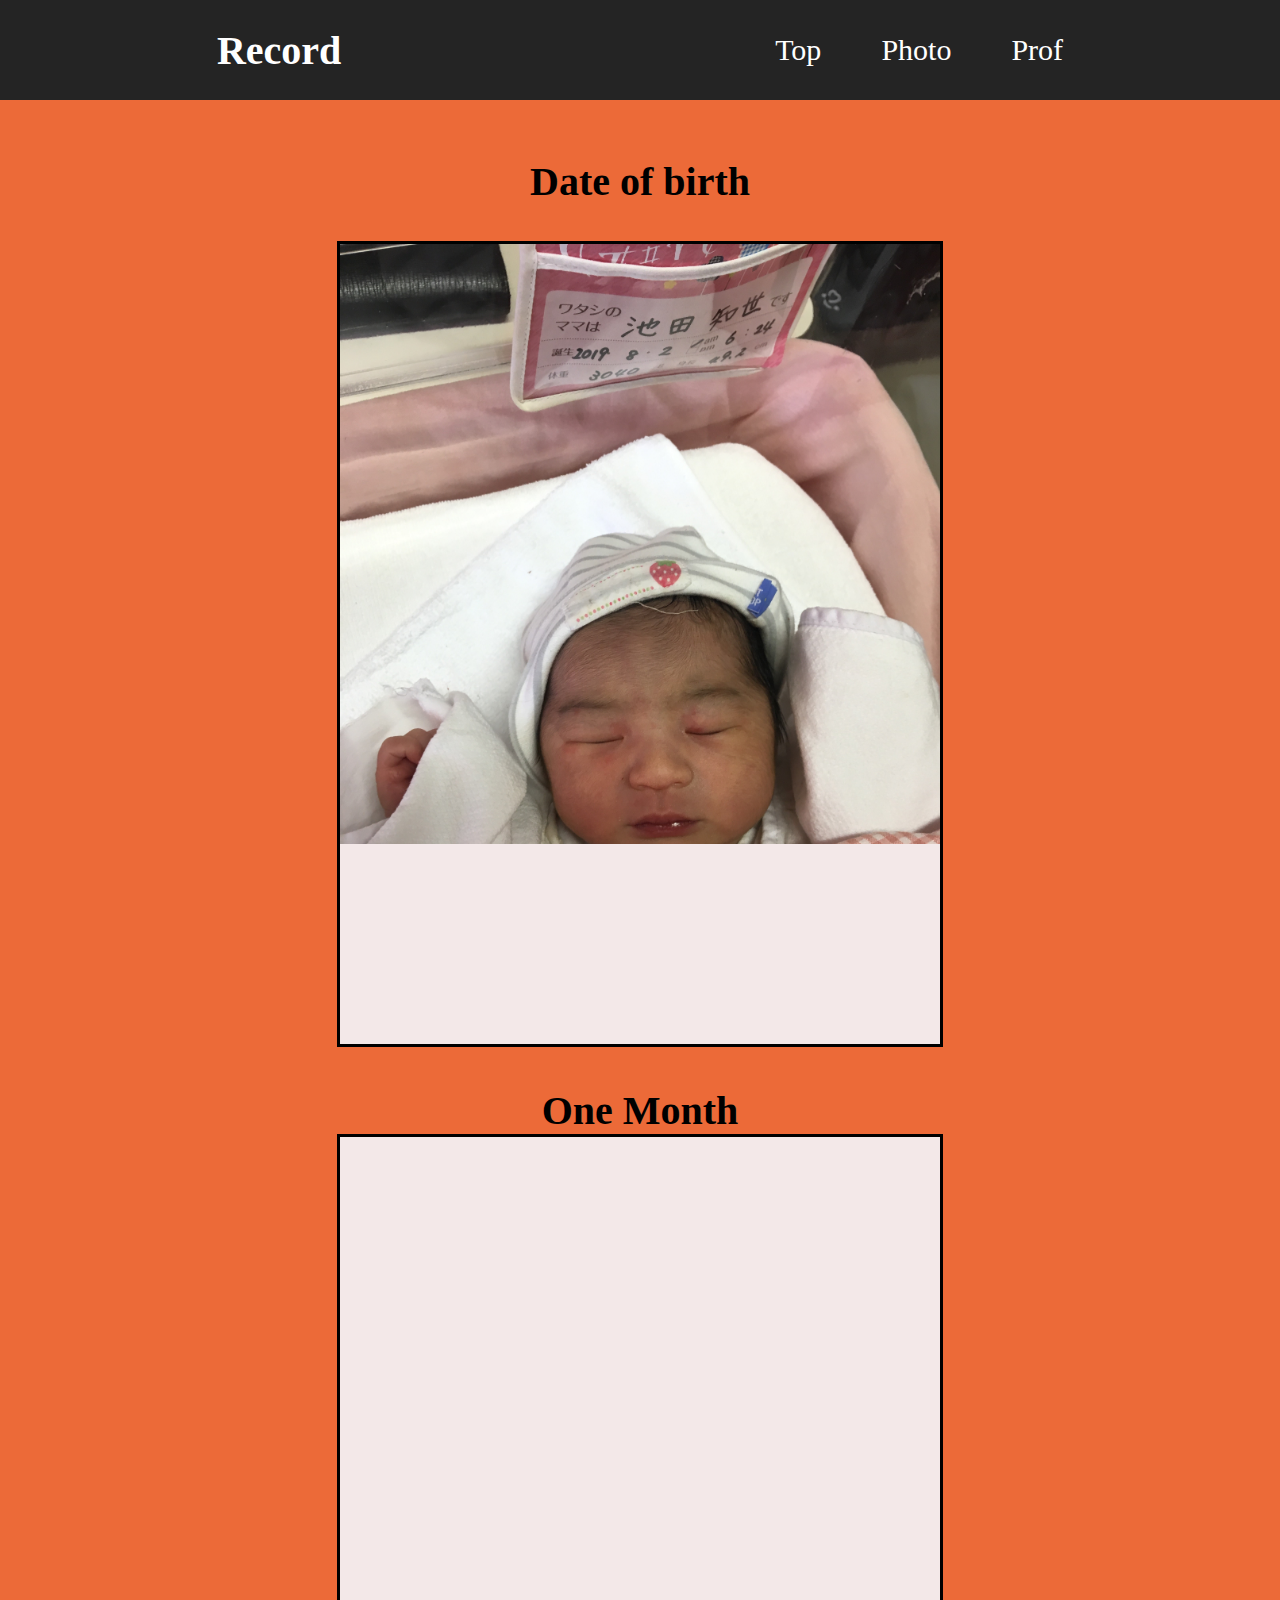
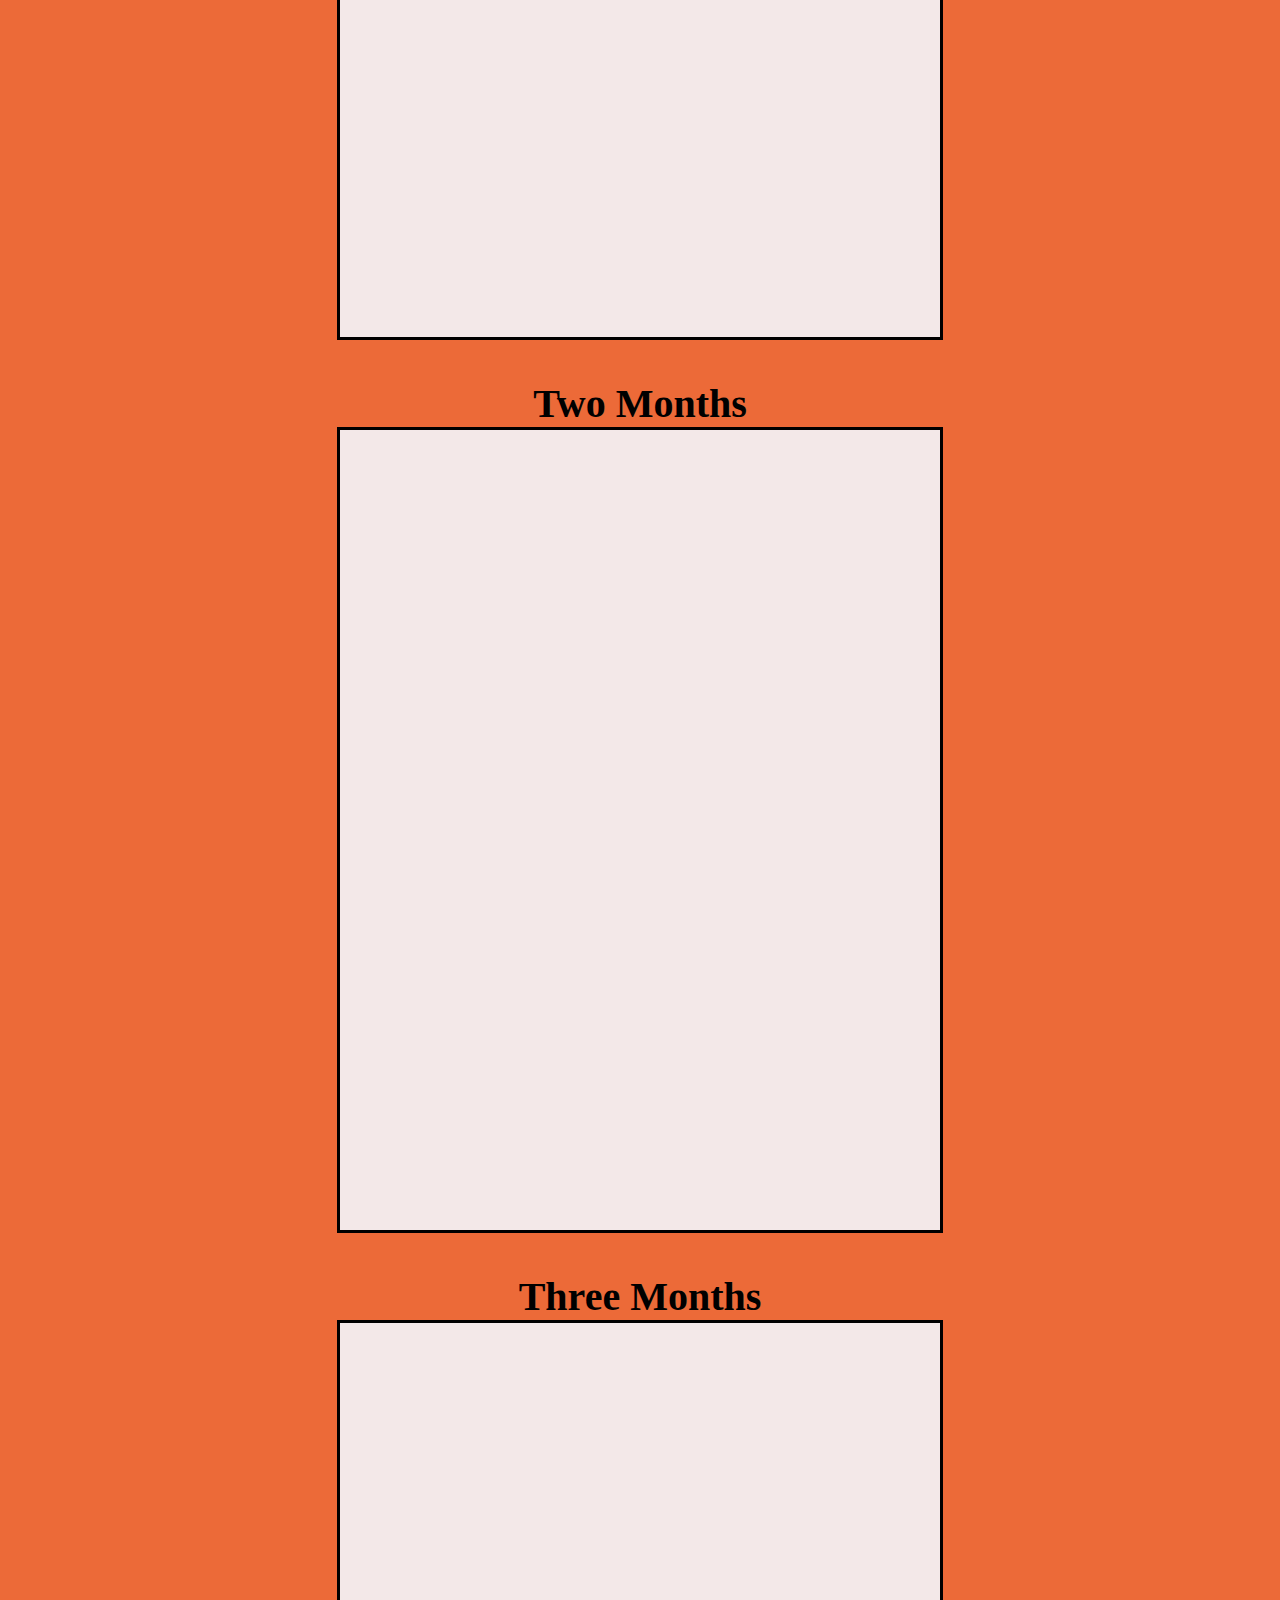
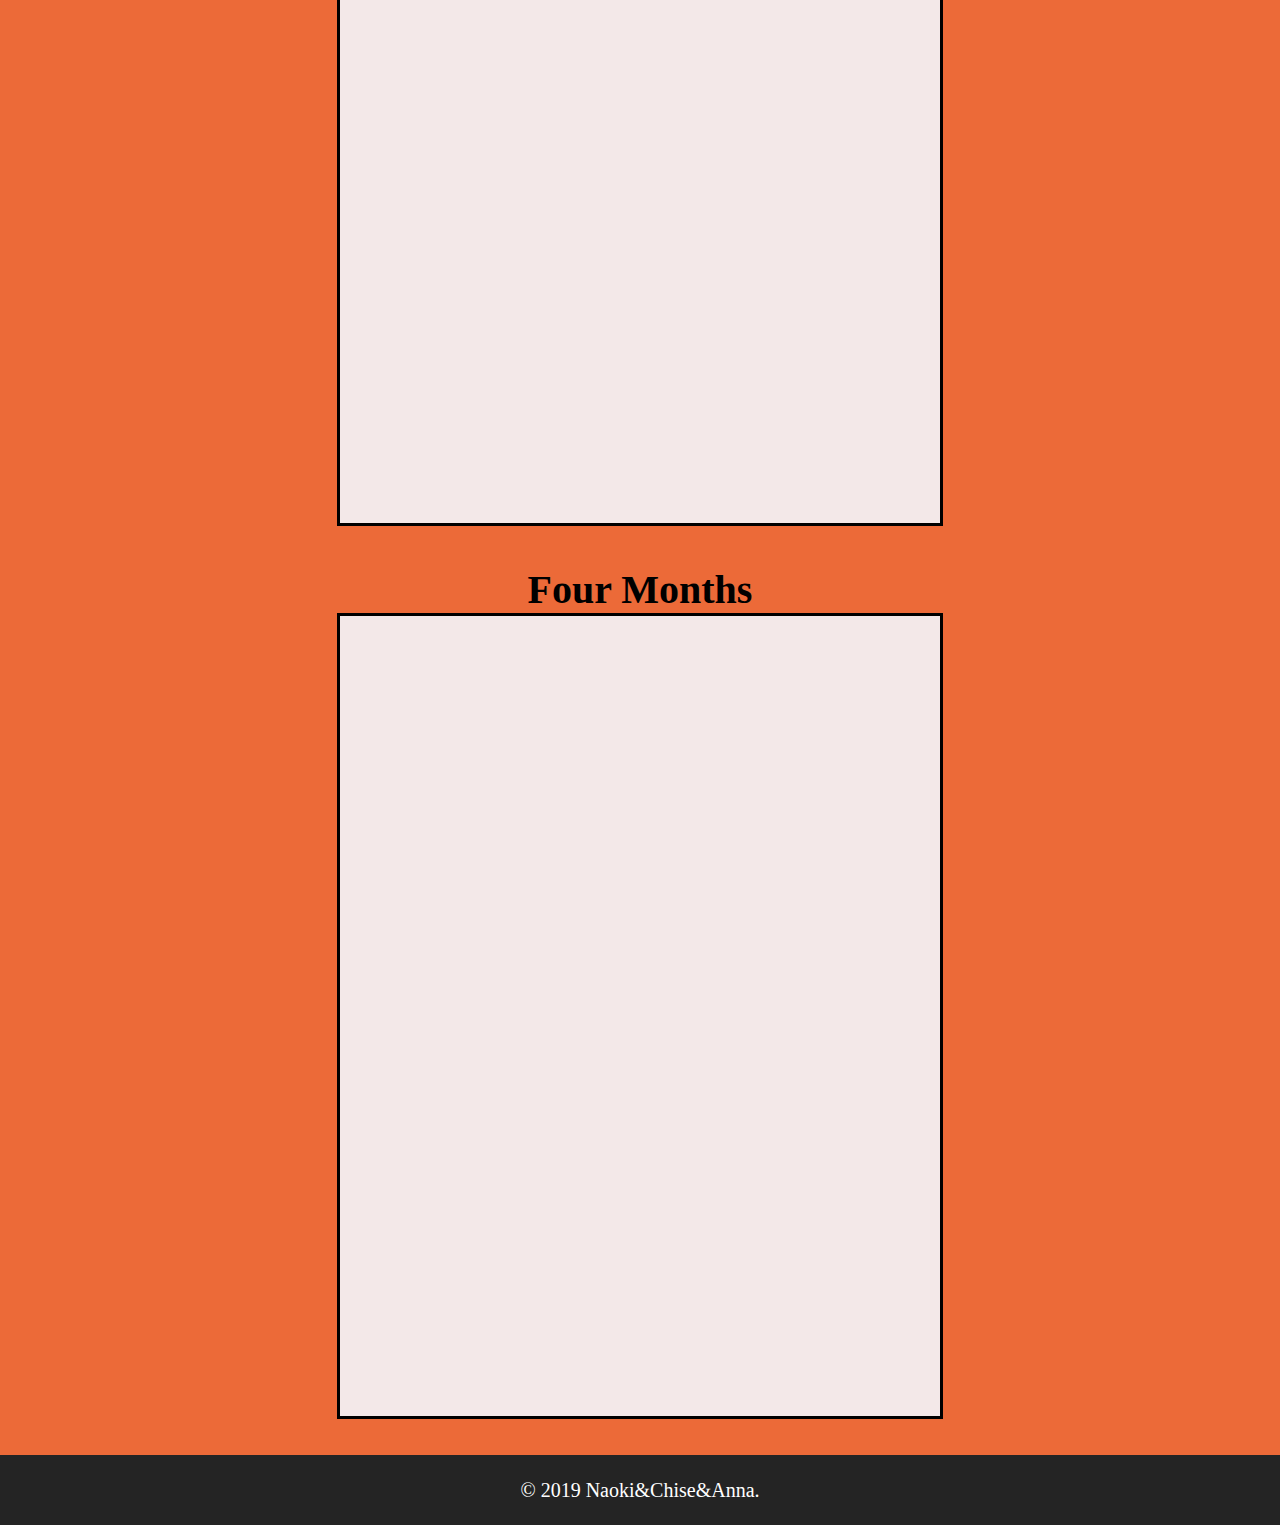
<file: index2.html>
<!DOCTYPE html>
<html lang="ja">

<head>
    <meta charset="UTF-8">
    <meta name="viewport" content="width=device-width, initial-scale=1.0">
    <meta http-equiv="X-UA-Compatible" content="ie=edge">
    <title>Record</title>
    <link rel="stylesheet" href="./assets/css/reset.css">
    <link rel="stylesheet" href="./assets/css/style2.css">
</head>

<body>
    <header>
        <h1>Record</h1>
        <ul>
            <li><a href="index.html">Top</a></li>
            <li><a href="index3.html">Photo</a>
            </li>
            <li><a href="https://eloquent-rosalind-86dc92.netlify.com">Prof</a></li>
        </ul>
    </header>

    <main>

        <div class="title">
            <br>
            <h2>Date of birth</h2>
        </div>
        <br>
        <br>

        <div class="box1">
            <div class="pic"></div>
            <div class="span sample fade_off ">BIRTH:2019年8月2日6:24</div>
            <p class="sample fade_off">
                とても元気な産声を上げ、杏奈ちゃん誕生する。妻は、出産中凄く頑張っていたが全く記憶がないと後日聞き、驚きました。先生には、「もう生まれるんじゃない」と言われていたが、全然生まれる気配がなくとても待ち遠しかったです。いざ生まれるとなぜか寂しくもありました。ですが無事に生まれてきてくれて本当によかった。
            </p>
        </div>
        <div class="title">
            <h2>One Month</h2>

        </div>
        <div class="box1">
            <div class="pic2 sample fade_off"></div>
            <div class="span sample fade_off">Progress:2019年9月2日</div>
            <p class="sample fade_off">
                一ヶ月目、夜泣きも少なくとても偉い、杏奈ちゃん。お風呂が好きで入れた時は、ニコニコご機嫌。狭い家でも文句一つ言わず、孝行娘。今のところは父に似ずスリム！！これをいつ迄維持できるのだろうか？？体重も、身長も平均値！！順調に成長しているよう。親族からも大人気、アイドル的存在に！！
            </p>
        </div>
        <div class="title">
            <h2>Two Months</h2>
        </div>
        <div class="box1">
            <div class="pic3 sample fade_off"></div>
            <div class="span sample fade_off">Progress:2019年10月2日</div>
            <p class="sample fade_off">
                二ヶ月目、相変わらず夜泣きも少なく順調！！うんちをするのが苦手みたいで、三日に一回しか出ず。母、奮闘中！！目も少しずつ見えてきているのか目で動く物を追うことがスムーズにできる。運動神経には期待できるかもしれない。お宮参りも無事に終了、初めての外出でとても眩しそうでした。成長が楽しみ！！
            </p>
        </div>
        <div class="title">
            <h2>Three Months</h2>
        </div>
        <div class="box1">
            <div class="pic4 sample fade_off"></div>
            <div class="span sample fade_off">Progress:2019年11月2日</div>
            <p class="sample fade_off">
                三ヶ月目、うんちも一日一回でるように！！すくすく成長中。体もかなりがっしりｗｗ段々と父の遺伝子が本領発揮し始めたのか、かなり丸々とCUTEな感じに二ヶ月前とはまるで別人首ももっとしっかりすればお散歩たくさんいけるので楽しみ。このペースで成長すればどこまで大きくなるのだろうか？女の子なので少し心配。
            </p>
        </div>
        <div class="title">
            <h2>Four Months</h2>
        </div>
        <div class="box1">
            <div class="pic5 sample fade_off"></div>
            <div class="span sample fade_off">Progress:2019年12月2日</div>
            <p class="sample fade_off">
                四ヶ月目、体重を聞いてビックリ！！7キロオーバー写真を見ると！！私の幼少期にそっくり。眉毛も濃ゆいｗ女の子なので少し可哀相ー将来は脱毛決定かなー今月も、父の遺伝子が強すぎるのか、母の遺伝子がまだ顔をだしてないです。12月の終わりには、会えるので楽しみです。    
            </p>
        </div>
        <br>
        <br>


    </main>
    <footer>
        <p>© 2019 Naoki&Chise&Anna.</p>
    </footer>
    <script src="https://code.jquery.com/jquery-3.4.1.min.js"
        integrity="sha256-CSXorXvZcTkaix6Yvo6HppcZGetbYMGWSFlBw8HfCJo=" crossorigin="anonymous"></script>
    <script src="./assets/js/app.js"></script>
</body>

</html>
</file>
<file: assets/css/style2.css>
@charset "utf-8";
* {
    text-decoration: none;
    font-family: 'Amatic SC', cursive;
}

.container {
    width: 100%;
}

header {
    background-color: #242424;
    height: 100px;
    width: 100%;
    display: flex;
    justify-content: space-around;
    align-items: center;
    /* position: fixed;  */
    top: 0;
}

header h1 {
    color: white;
    font-size: 40px;
    cursor: default;
}

header a {
    color: white;
    font-size: 30px;
}

header a:hover {
    color: red;
}

header ul {
    display: flex;
}

ul li:nth-child(2) {
    margin: 0 60px;
}

main {
    width: 100%;
    /* height: 3800px; */
    margin: 0 auto;
}

main {
    background: #ec6a38;
    -webkit-animation: colour 10s linear infinite;
    -moz-animation: colour 10s linear infinite;
}

@-webkit-keyframes colour {
    0% {
        background: #ec6a38
    }
    40% {
        background: #ec4038
    }
    80% {
        background: #ec9138
    }
    100% {
        background: #ec6a38
    }
}

@-moz-keyframes colour {
    0% {
        background: #ec6a38
    }
    40% {
        background: #ec4038
    }
    80% {
        background: #ec9138
    }
    100% {
        background: #ec6a38
    }
}

.title h2 {
    width: 100%;
    font-size: 40px;
    text-align: center;
    margin-top: 40px;
}

.box1 {
    width: 600px;
    height: 800px;
    border: 3px solid black;
    margin: 0 auto;
    background-color: rgb(243, 232, 232);
}

.pic {
    background-image: url(../img/いろいろ/annnabirth.jpg);
    width: 599.5px;
    height: 600px;
    background-size: cover;
}

.span {
    font-size: 40px;
}

.box1 p {
    font-size: 17px;
    padding: 2px;
}

.pic2 {
    background-image: url(../img/いろいろ/1month.jpg);
    width: 599.5px;
    height: 600px;
    background-size: cover;
}

.pic3 {
    background-image: url(../img/いろいろ/2month.jpg);
    width: 599.5px;
    height: 600px;
    background-size: cover;
}

.pic4 {
    background-image: url(../img/いろいろ/3month.jpg);
    width: 599.5px;
    height: 600px;
    background-size: cover;
}
.pic5 {
    background-image: url(../img/いろいろ/4amonth.jpg);
    width: 599.5px;
    height: 600px;
    background-size: cover;
}


footer {
    height: 70px;
    background-color: #242424;
    display: flex;
    justify-content: center;
    align-items: center;
}

footer p {
    color: white;
    font-family: 'Amatic SC', cursive;
    font-size: 20px;
}

.fade_off {
    opacity: 0;
    -webkit-transition: all 2s;
    -moz-transition: all 2s;
    -o-transition: all 2s;
    -ms-transition: all 2s;
    transition: all 2s;
}

.fade_on {
    opacity: 1;
}

@media screen and (max-width:625px) {
    .pic {
        width: 400px;
        height: 400px;
    }
    .pic2 {
        width: 400px;
        height: 400px;
    }
    .pic3 {
        width: 400px;
        height: 400px;
    }
    .pic4 {
        width: 400px;
        height: 400px;
    }
    .pic5 {
        width: 400px;
        height: 400px;
    }
    .box {
        width: 400px;
        height: 650px;
    }
    .span {
        font-size: 20px;
    }
}

@media screen and (max-width:375px) {
    header h1 {
        font-size: 20px;
    }
    header a {
        font-size: 15px;
    }
    .pic {
        width: 300px;
        height: 300px;
    }
    .pic2 {
        width: 300px;
        height: 300px;
    }
    .pic3 {
        width: 300px;
        height: 300px;
    }
    .pic4 {
        width: 300px;
        height: 300px;
    }
    .pic5 {
        width: 300px;
        height: 300px;
    }
    .box1 {
        width: 300px;
        height: 590px;
    }
}
</file>
